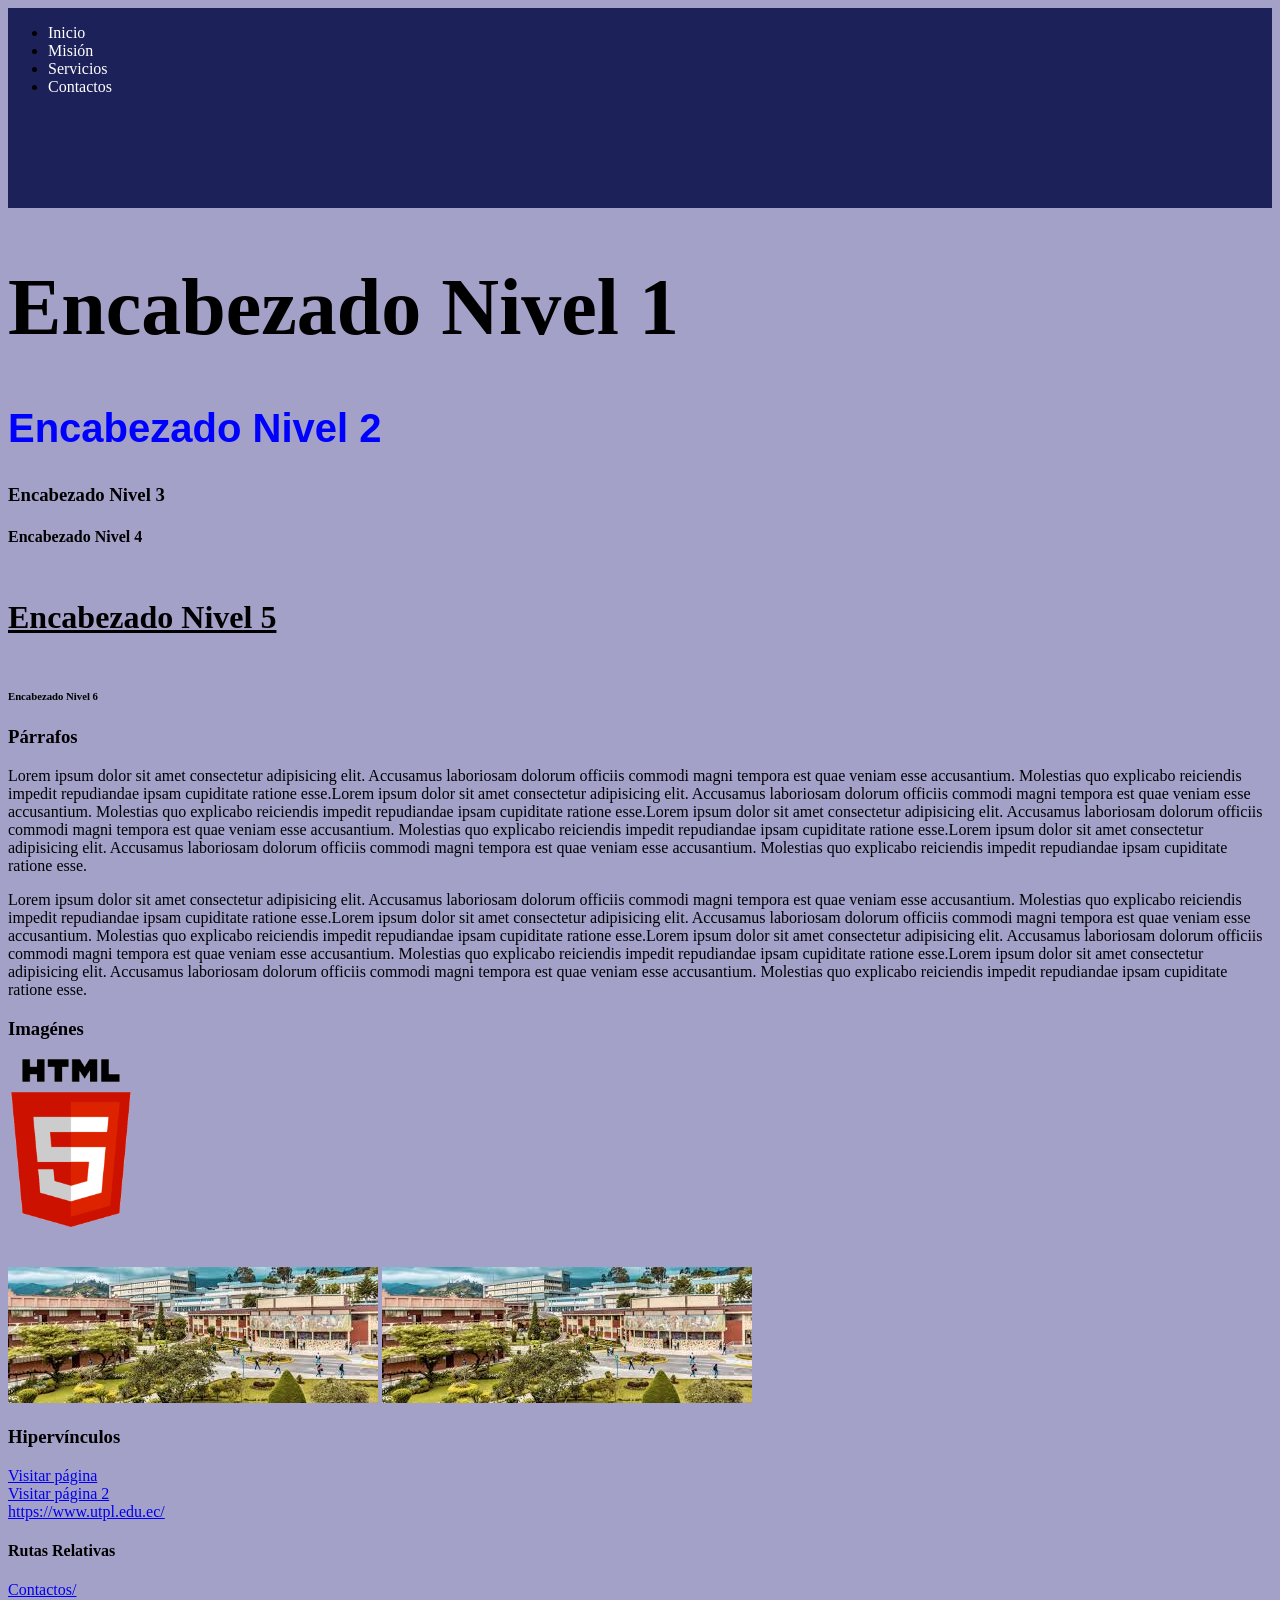
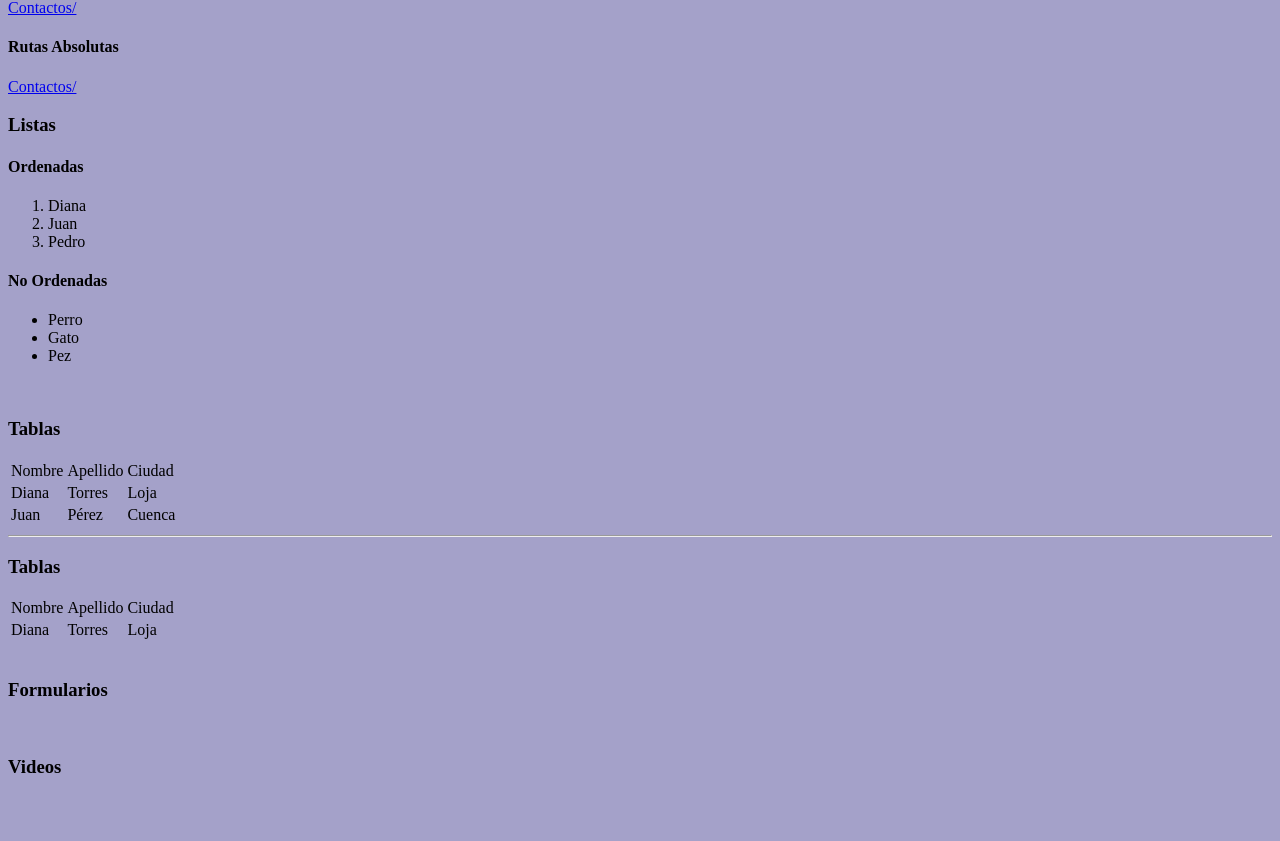
<file: index.html>
<!DOCTYPE html>
<html lang="es">
<head>
    <meta charset="UTF-8">
    <meta name="viewport" content="width=device-width, initial-scale=1.0">
    <link rel="stylesheet" href="css/estilos.css">
    <title>Página Web</title>
</head>
<body>
    <nav class="menu-superior">
        <ul>
            <li><a href="#">Inicio</a></li>
            <li><a href="#">Misión</a></li>
            <li><a href="secundarias/srvicios.html">Servicios</a></li>
            <li><a href="contactos.html">Contactos</a></li>
        </ul>
    </nav>
    <h1>Encabezado Nivel 1</h1>
    <h2 class="subtitulo">Encabezado Nivel 2</h2>
    <h3>Encabezado Nivel 3</h3>
    <h4>Encabezado Nivel 4</h4>
    <h5 id="titulo_especial">Encabezado Nivel 5</h5>
    <h6>Encabezado Nivel 6</h6>
    <h3>Párrafos</h3>
    <p>Lorem ipsum dolor sit amet consectetur adipisicing elit. Accusamus laboriosam dolorum officiis commodi magni tempora est quae veniam esse accusantium. Molestias quo explicabo reiciendis impedit repudiandae ipsam cupiditate ratione esse.Lorem ipsum dolor sit amet consectetur adipisicing elit. Accusamus laboriosam dolorum officiis commodi magni tempora est quae veniam esse accusantium. Molestias quo explicabo reiciendis impedit repudiandae ipsam cupiditate ratione esse.Lorem ipsum dolor sit amet consectetur adipisicing elit. Accusamus laboriosam dolorum officiis commodi magni tempora est quae veniam esse accusantium. Molestias quo explicabo reiciendis impedit repudiandae ipsam cupiditate ratione esse.Lorem ipsum dolor sit amet consectetur adipisicing elit. Accusamus laboriosam dolorum officiis commodi magni tempora est quae veniam esse accusantium. Molestias quo explicabo reiciendis impedit repudiandae ipsam cupiditate ratione esse.</p>
    <p>Lorem ipsum dolor sit amet consectetur adipisicing elit. Accusamus laboriosam dolorum officiis commodi magni tempora est quae veniam esse accusantium. Molestias quo explicabo reiciendis impedit repudiandae ipsam cupiditate ratione esse.Lorem ipsum dolor sit amet consectetur adipisicing elit. Accusamus laboriosam dolorum officiis commodi magni tempora est quae veniam esse accusantium. Molestias quo explicabo reiciendis impedit repudiandae ipsam cupiditate ratione esse.Lorem ipsum dolor sit amet consectetur adipisicing elit. Accusamus laboriosam dolorum officiis commodi magni tempora est quae veniam esse accusantium. Molestias quo explicabo reiciendis impedit repudiandae ipsam cupiditate ratione esse.Lorem ipsum dolor sit amet consectetur adipisicing elit. Accusamus laboriosam dolorum officiis commodi magni tempora est quae veniam esse accusantium. Molestias quo explicabo reiciendis impedit repudiandae ipsam cupiditate ratione esse.</p>
    <h3>Imagénes</h3>
    <img src="img/logo.png" alt="Logo HTML" width="10%">
    <br>
    <br>
    <br>
    <img src="img/utpl.jpeg" alt="UTPL">
    <a href="https://www.utpl.edu.ec/"><img src="img/utpl.jpeg" alt="UTPL"></a>
    <h3>Hipervínculos</h3>
    <a href="https://www.utpl.edu.ec/">Visitar página</a>
    <br>
    <a href="https://www.utpl.edu.ec/" target="_blank">Visitar página 2</a>
    <br>    
    <a href="https://www.pichincha.com">https://www.utpl.edu.ec/</a>
    <br>
    <h4>Rutas Relativas</h4>
    <a href="contactos.html">Contactos/</a>
    <br>
    <a href="secundarias/srvicios.html">Contactos/</a>
    <br>
    <h4>Rutas Absolutas</h4>
    <a href="http://localhost/practicasweb/contactos.html">Contactos/</a>
    <br>
    <h3>Listas</h3>
    <h4>Ordenadas</h4>
        <ol>
            <li>Diana</li>
            <li>Juan</li>
            <li>Pedro</li>
        </ol>
    <h4>No Ordenadas</h4>
        <ul>
            <li>Perro</li>
            <li>Gato</li>
            <li>Pez</li>
        </ul>
    <br>
    <h3>Tablas</h3>
        <table>
            <tr>
                <td>Nombre</td>
                <td>Apellido</td>
                <td>Ciudad</td>
            </tr>
            <tr>
                <td>Diana</td>
                <td>Torres</td>
                <td>Loja</td>
            </tr>
            <tr>
                <td>Juan</td>
                <td>Pérez</td>
                <td>Cuenca</td>
            </tr>
        </table>
    <hr>
    <h3>Tablas</h3>
        <table>
            <thead>
                <td>Nombre</td>
                <td>Apellido</td>
                <td>Ciudad</td>
            </thead>
            <tbody>
                <td>Diana</td>
                <td>Torres</td>
                <td>Loja</td>
            </tbody>
            
        </table>
    <br>
    <h3>Formularios</h3>
    <br>
    <h3>Videos</h3>
    <br>
    <br>
</body>
</html>
</file>
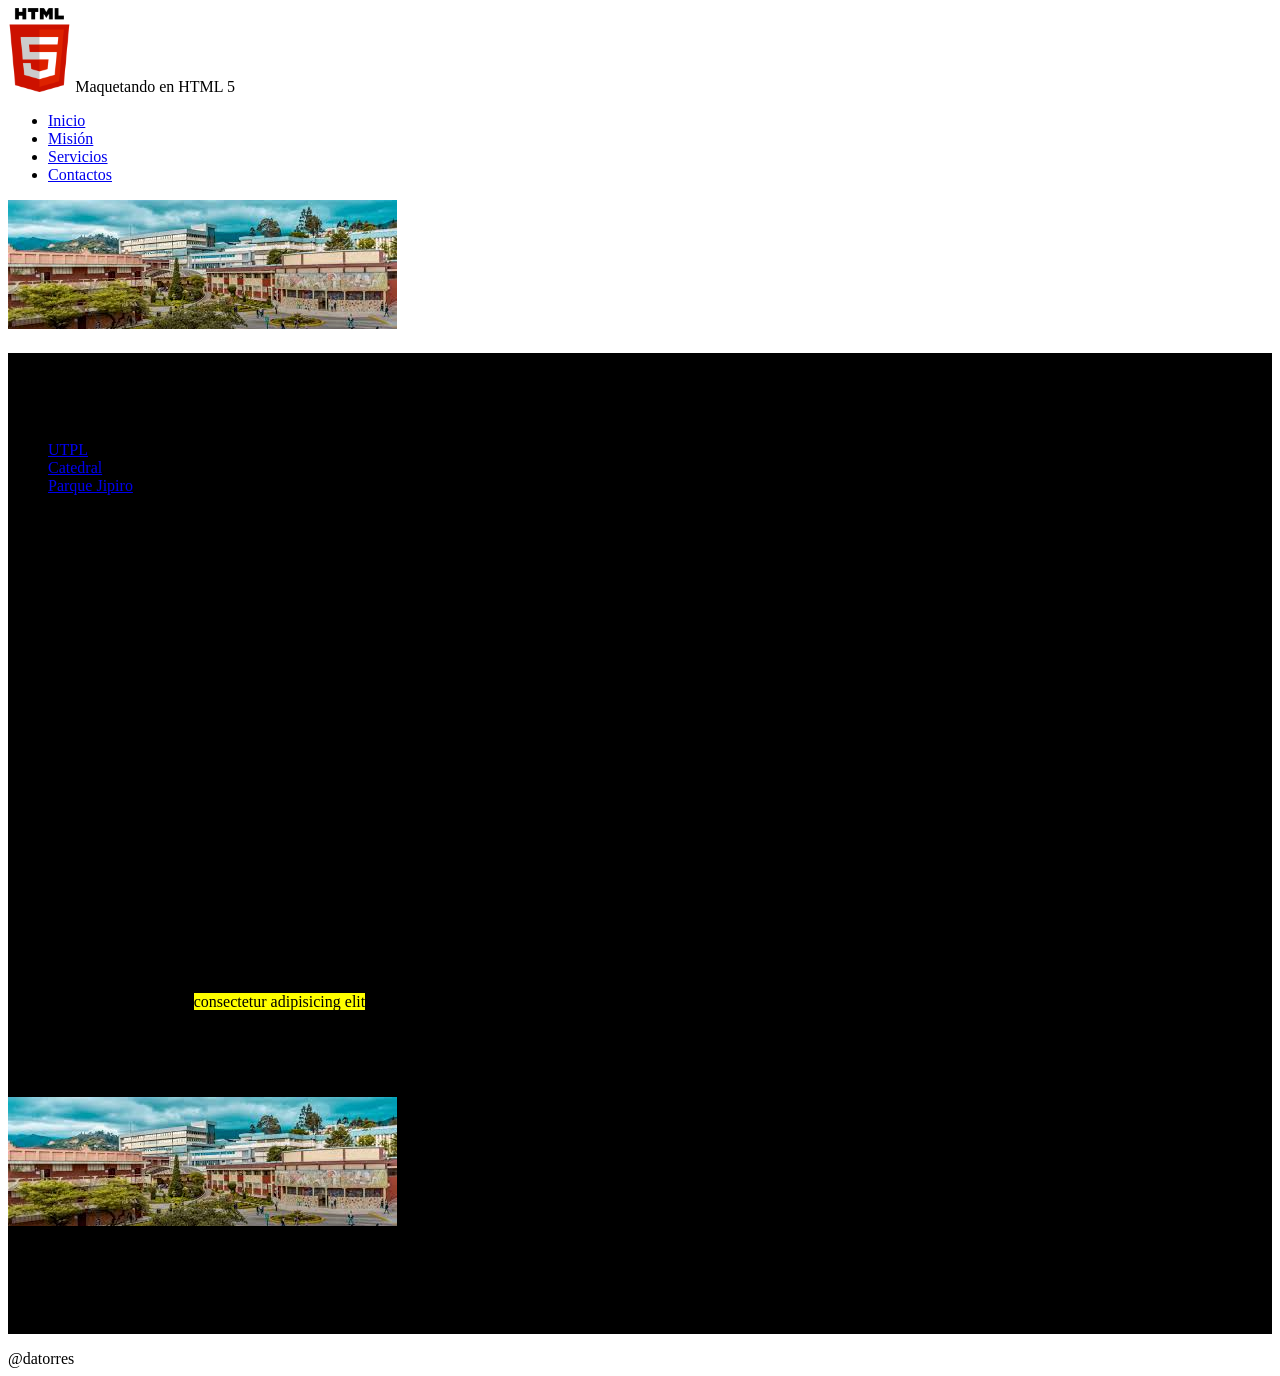
<file: maqueta/index.html>
<!DOCTYPE html>
<html lang="es">
<head>
    <meta charset="UTF-8">
    <meta name="viewport" content="width=device-width, initial-scale=1.0">
    <title>Página Web</title>
</head>
<body>
    <header>
        <img src="img/logo.png" alt="Logo HNTML 5" width="5%">
        <span>Maquetando en HTML 5</span>
        <link rel="stylesheet" href="estilos.css">
    </header>
    <nav>
        <ul>
            <li><a href="#">Inicio</a></li>
            <li><a href="secundarias/mision.html">Misión</a></li>
            <li><a href="secundarias/servicios.html">Servicios</a></li>
            <li><a href="#">Contactos</a></li>
        </ul>    
    </nav>
    <section>
        <img src="img/banner.jpeg" alt="Slider 1">
    </section>
    <div class="fondo">
        <section>
            <h1>Nuestra Empresa</h1>
            <aside>
                <h4>Enlaces de Interés</h4>
                <nav>
                    <ol>
                        <li><a href="#">UTPL</a></li>
                        <li><a href="#">Catedral</a></li>
                        <li><a href="#">Parque Jipiro</a></li>
                    </ol>
                </nav>
            </aside>
            <aside>
                <h4>Videos</h4>
                <p><iframe width="560" height="315" src="https://www.youtube.com/embed/I1pRM-5846I?si=uPeG3vvI_3hBQweE" title="YouTube video player" frameborder="0" allow="accelerometer; autoplay; clipboard-write; encrypted-media; gyroscope; picture-in-picture; web-share" referrerpolicy="strict-origin-when-cross-origin" allowfullscreen></iframe></p>
            </aside>
        </section>
        <section>
           <article>
                <h2>Conociendo Loja</h2>
                <p>Lorem, ipsum dolor sit amet consectetur adipisicing elit. Quidem expedita consequatur vitae, fuga officiis qui, minus doloremque suscipit, tempore libero sint delectus magnam ipsa ea dignissimos placeat vel sunt distinctio.</p>
                <p>Lorem, ipsum dolor sit amet <mark>consectetur adipisicing elit</mark>. Quidem expedita consequatur vitae, fuga officiis qui, minus doloremque suscipit, tempore libero sint delectus magnam ipsa ea dignissimos placeat vel sunt distinctio.</p>
                <p>Lorem, ipsum dolor sit amet consectetur adipisicing elit. Quidem expedita consequatur vitae, fuga officiis qui, minus doloremque suscipit, tempore libero sint delectus magnam ipsa ea dignissimos placeat vel sunt distinctio.</p>
                <p><img src="img/banner.jpeg" alt="Loja"></p>
                <p>Lugares Turístco</p>
                <ol>
                    <li>Catamayo</li>
                    <li>El Cisne</li>
                    <li>Vilcabamba</li>
                </ol>
           </article>
        </section>
    </div>
    <footer>
        <span>@datorres</span>
    </footer>
</body>
</html>
</file>
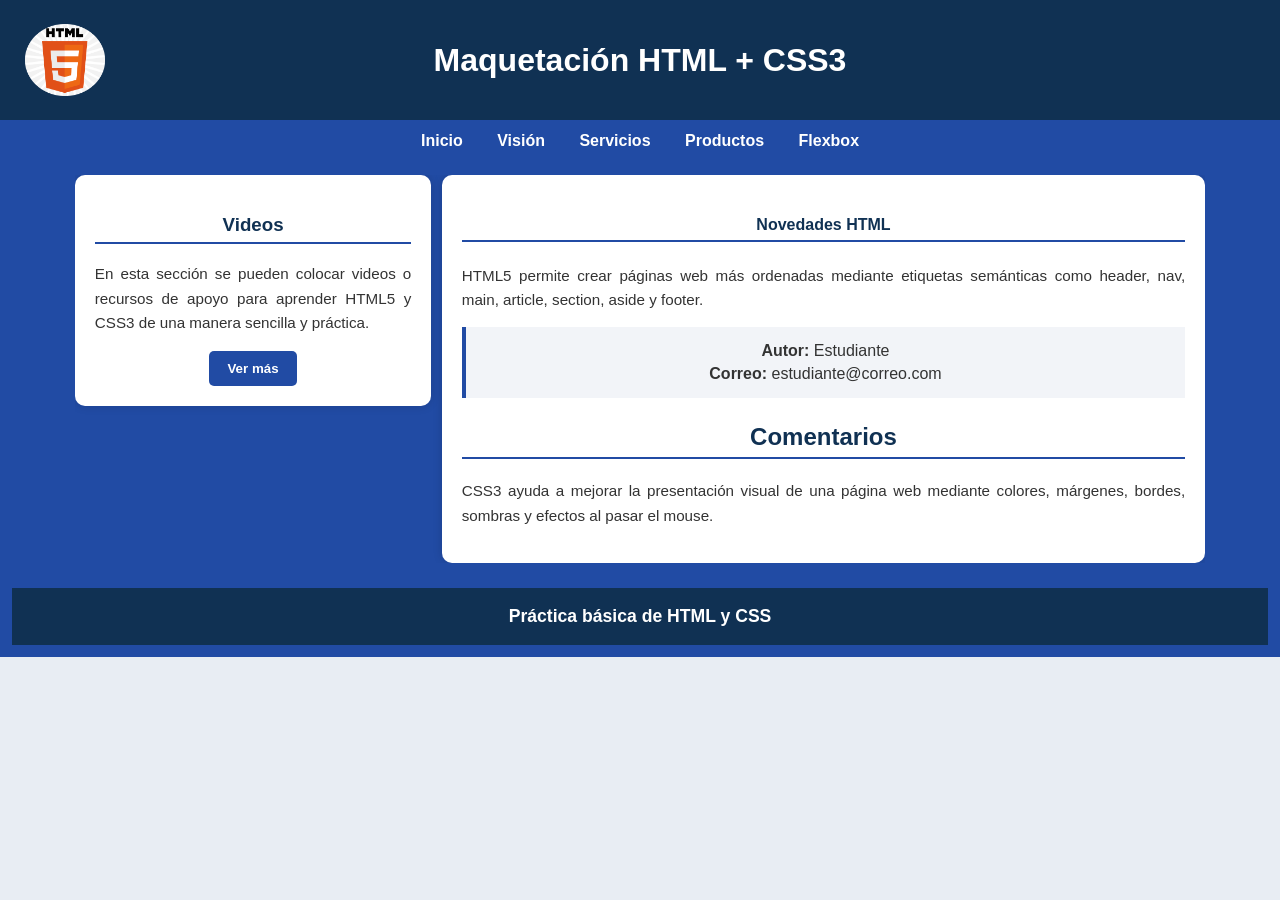
<file: practicacss/index.html>
<!DOCTYPE html>
<html lang="es">
<head>
    <meta charset="UTF-8">
    <meta name="viewport" content="width=device-width, initial-scale=1.0">
    <title>Maquetación HTML + CSS3</title>
    <link rel="stylesheet" href="css/estilos.css">
</head>
<body>

    <header id="cabecera">
        <img src="img/logo.png" alt="Logo HTML5">
        <span id="nombre">Maquetación HTML + CSS3</span>
    </header>

    <nav id="menu-superior">
        <ul>
            <li><a href="index.html">Inicio</a></li>
            <li><a href="#">Visión</a></li>
            <li><a href="#">Servicios</a></li>
            <li><a href="#">Productos</a></li>
            <li><a href="flexbox.html">Flexbox</a></li>
    </ul>

    <main id="contenedor">
        <aside class="izquierda">
            <h3>Videos</h3>
            <p class="parrafo">
                En esta sección se pueden colocar videos o recursos de apoyo para aprender HTML5 y CSS3 de una manera sencilla y práctica.
            </p>
            <button>Ver más</button>
        </aside>

        <section class="derecha">
            <article>
                <h1>Novedades HTML</h1>
                <p class="parrafo">
                    HTML5 permite crear páginas web más ordenadas mediante etiquetas semánticas como header, nav, main, article, section, aside y footer.
                </p>

                <footer class="autor">
                    <span><strong>Autor:</strong> Estudiante</span>
                    <span><strong>Correo:</strong> estudiante@correo.com</span>
                </footer>
            </article>

            <section class="comentarios">
                <h2>Comentarios</h2>
                <p class="parrafo">
                    CSS3 ayuda a mejorar la presentación visual de una página web mediante colores, márgenes, bordes, sombras y efectos al pasar el mouse.
                </p>
            </section>
        </section>
    </main>

    <footer id="pie-pagina">
        <h4>Práctica básica de HTML y CSS</h4>
    </footer>

</body>
</html>
</file>
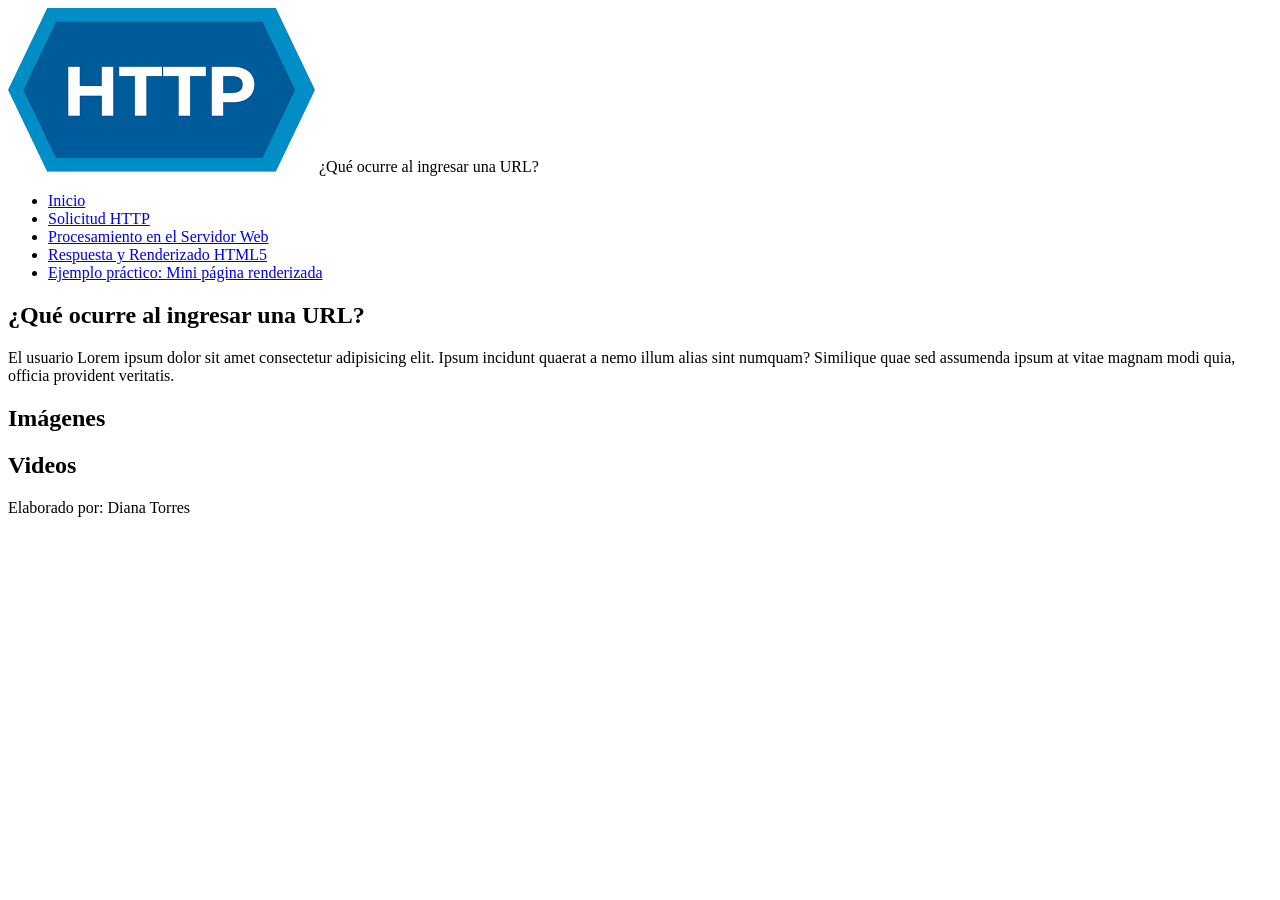
<file: proyecto/index.html>
<!DOCTYPE html>
<html lang="es">
<head>
    <meta charset="UTF-8">
    <meta name="viewport" content="width=device-width, initial-scale=1.0">
    <title>Ingresar URL</title>
</head>
<body>
    <header>
        <img src="img/logo_http.png" alt="LOGO HTTP">
        <span>¿Qué ocurre al ingresar una URL?</span>
    </header>
    <nav>
        <ul>
            <li><a href="#">Inicio</a></li>
            <li><a href="solicitud.html">Solicitud HTTP</a></li>
            <li><a href="#">Procesamiento en el Servidor Web</a></li>
            <li><a href="#">Respuesta y Renderizado HTML5</a></li>
            <li><a href="#">Ejemplo práctico: Mini página renderizada</a></li>
        </ul>
    </nav>  
   <div>
         <section>
            <h1>¿Qué ocurre al ingresar una URL?</h1>
            <p>El usuario Lorem ipsum dolor sit amet consectetur adipisicing elit. Ipsum incidunt quaerat a nemo illum alias sint numquam? Similique quae sed assumenda ipsum at vitae magnam modi quia, officia provident veritatis.</p>
            
         </section>
        <aside>
            <h2>Imágenes</h2>
            <h2>Videos</h2>
        </aside>
   </div>
   <footer>
        <span>Elaborado por: Diana Torres</span>
   </footer>
</body>
</html>
</file>
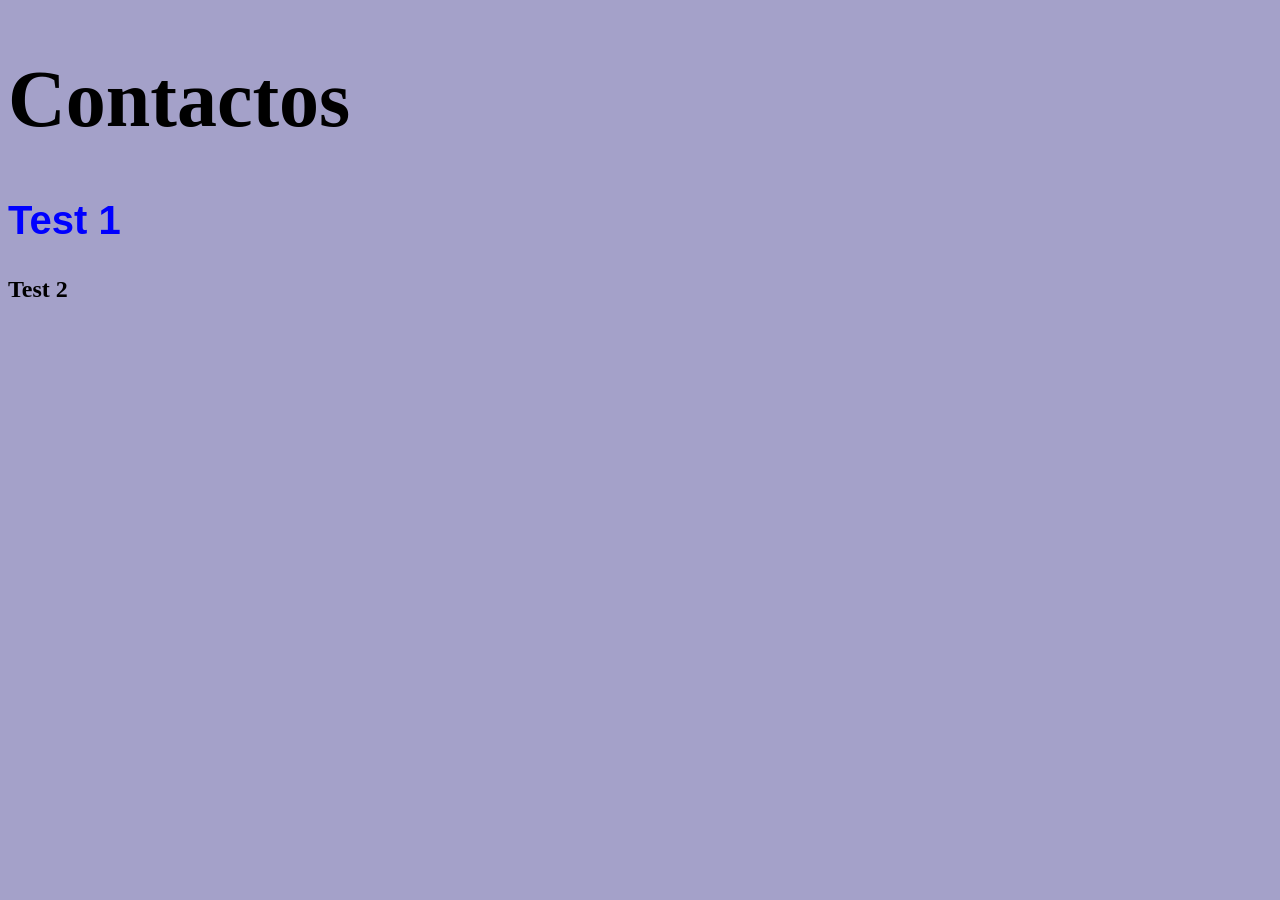
<file: contactos.html>
<!DOCTYPE html>
<html lang="en">
<head>
    <meta charset="UTF-8">
    <meta name="viewport" content="width=device-width, initial-scale=1.0">
     <link rel="stylesheet" href="css/estilos.css">
    <title>Contactos</title>
</head>
<body>
    <h1>Contactos</h1>
    <h2 class="subtitulo">Test 1</h2>
    <h2>Test 2</h2>
</body>
</html>
</file>
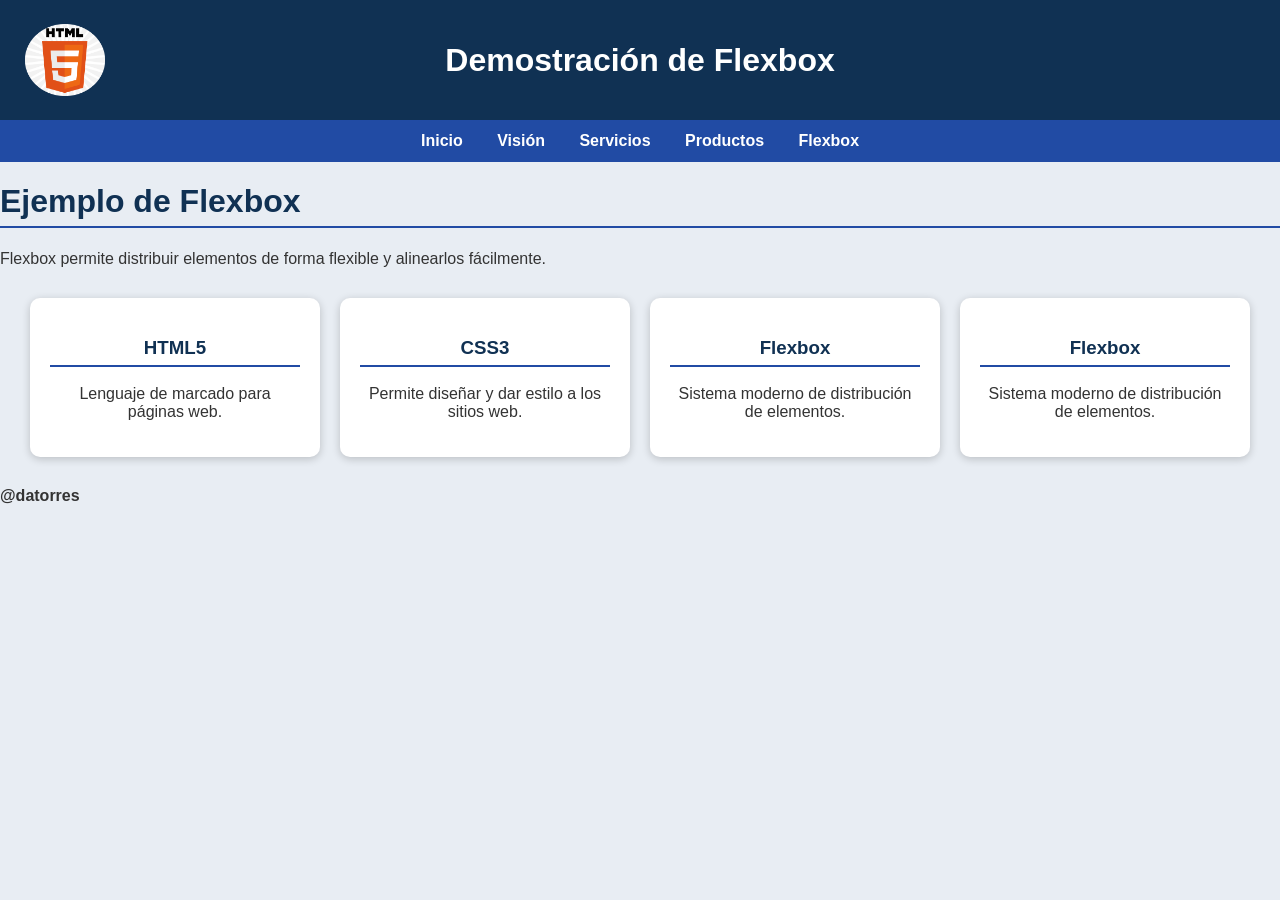
<file: practicacss/flexbox.html>
<!DOCTYPE html>
<html lang="es">
<head>
    <meta charset="UTF-8">
    <meta name="viewport" content="width=device-width, initial-scale=1.0">
    <title>Ejemplo Flexbox</title>
    <link rel="stylesheet" href="css/estilos.css">
</head>
<body>

    <header id="cabecera">
        <img src="img/logo.png" alt="Logo HTML5">
        <span id="nombre">Demostración de Flexbox</span>
    </header>

    <nav id="menu-superior">
        <ul>
            <li><a href="index.html">Inicio</a></li>
            <li><a href="#">Visión</a></li>
            <li><a href="#">Servicios</a></li>
            <li><a href="#">Productos</a></li>
            <li><a href="flexbox.html">Flexbox</a></li>
        </ul>
    </nav>

    <main>
        <h1>Ejemplo de Flexbox</h1>

        <p>
            Flexbox permite distribuir elementos de forma flexible y alinearlos fácilmente.
        </p>

        <div class="contenedor-flex">

            <div class="tarjeta">
                <h3>HTML5</h3>
                <p>Lenguaje de marcado para páginas web.</p>
            </div>

            <div class="tarjeta">
                <h3>CSS3</h3>
                <p>Permite diseñar y dar estilo a los sitios web.</p>
            </div>

            <div class="tarjeta">
                <h3>Flexbox</h3>
                <p>Sistema moderno de distribución de elementos.</p>
            </div>
            <div class="tarjeta">
                <h3>Flexbox</h3>
                <p>Sistema moderno de distribución de elementos.</p>
            </div>

        </div>
    </main>

    <footer>
        <h4>@datorres</h4>
    </footer>

</body>
</html>
</file>
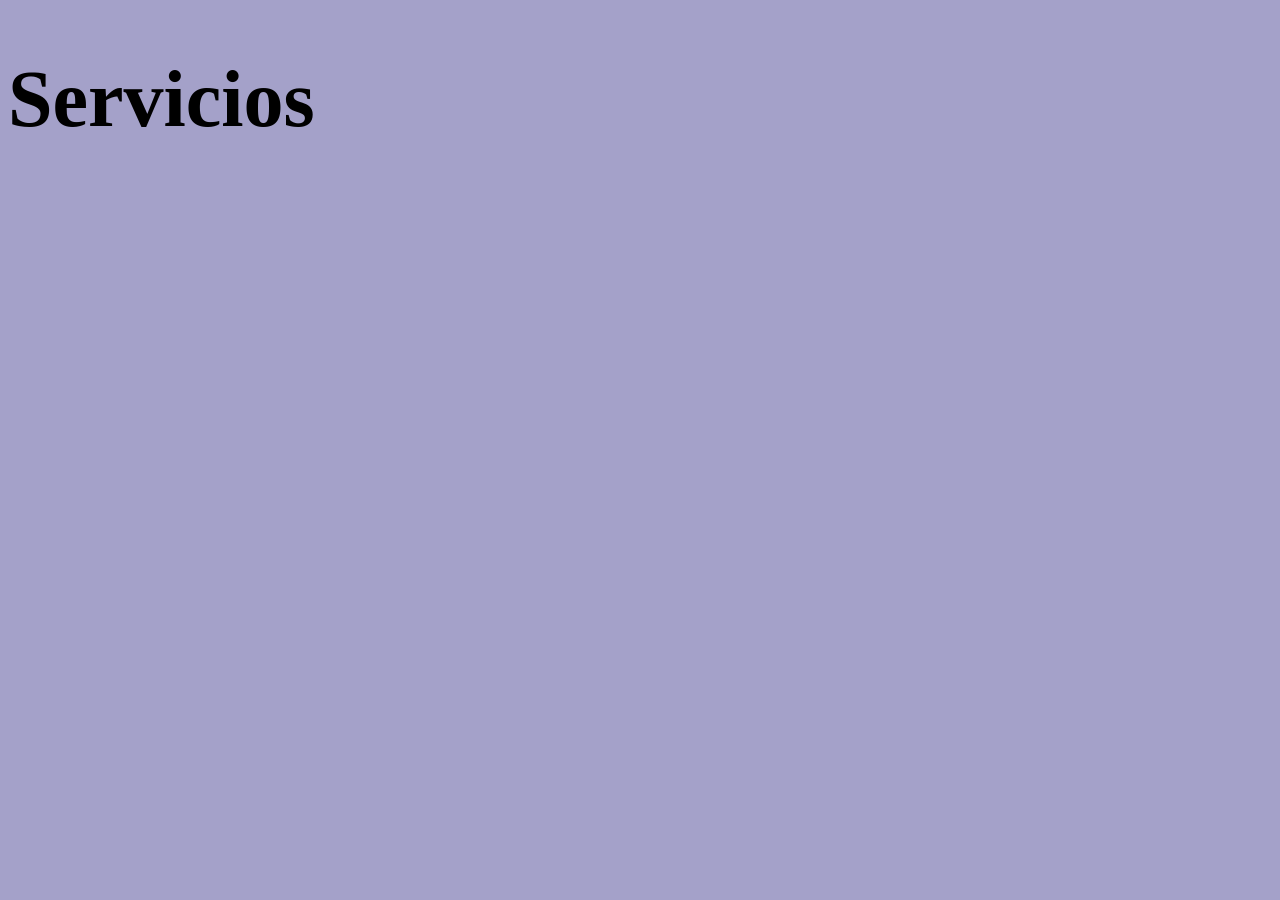
<file: secundarias/srvicios.html>
<!DOCTYPE html>
<html lang="en">
<head>
    <meta charset="UTF-8">
    <meta name="viewport" content="width=device-width, initial-scale=1.0">
    <link rel="stylesheet" href="../css/estilos.css">
    <title>Servicios</title>
</head>
<body>
    <h1>Servicios</h1>
</body>
</html>
</file>
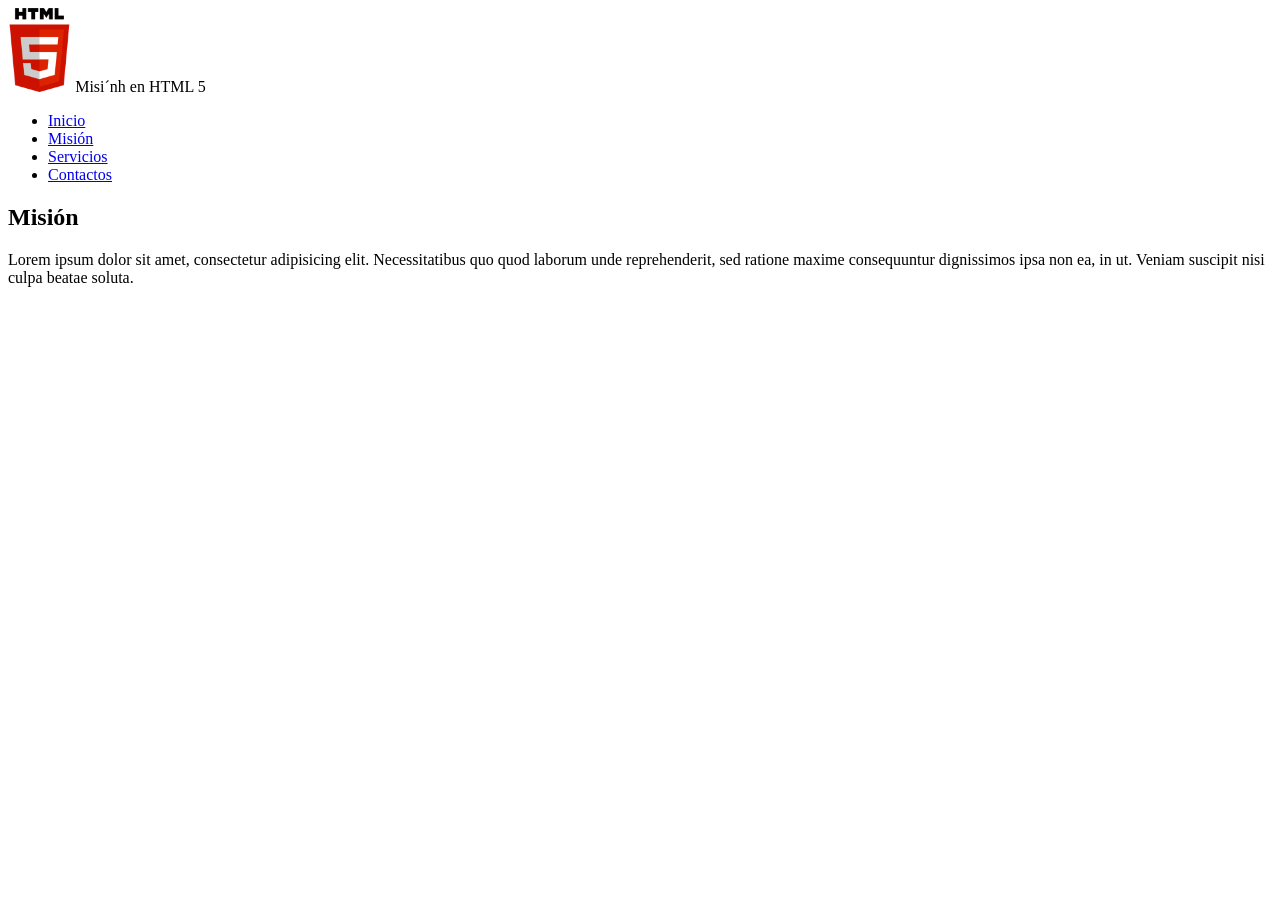
<file: maqueta/secundarias/mision.html>
<!DOCTYPE html>
<html lang="en">
<head>
    <meta charset="UTF-8">
    <meta name="viewport" content="width=device-width, initial-scale=1.0">
    <title>Misión</title>
</head>
<body>

    <header>
        <img src="../img/logo.png" alt="Logo HNTML 5" width="5%">
        <span>Misi´nh en HTML 5</span>
    </header>
    <nav>
        <ul>
            <li><a href="../index.html">Inicio</a></li>
            <li><a href="#">Misión</a></li>
            <li><a href="#">Servicios</a></li>
            <li><a href="#">Contactos</a></li>
        </ul>    
    </nav>
    <section>
        <h1>Misión</h1>
        <p>Lorem ipsum dolor sit amet, consectetur adipisicing elit. Necessitatibus quo quod laborum unde reprehenderit, sed ratione maxime consequuntur dignissimos ipsa non ea, in ut. Veniam suscipit nisi culpa beatae soluta.</p>
    </section>
    
</body>
</html>
</file>
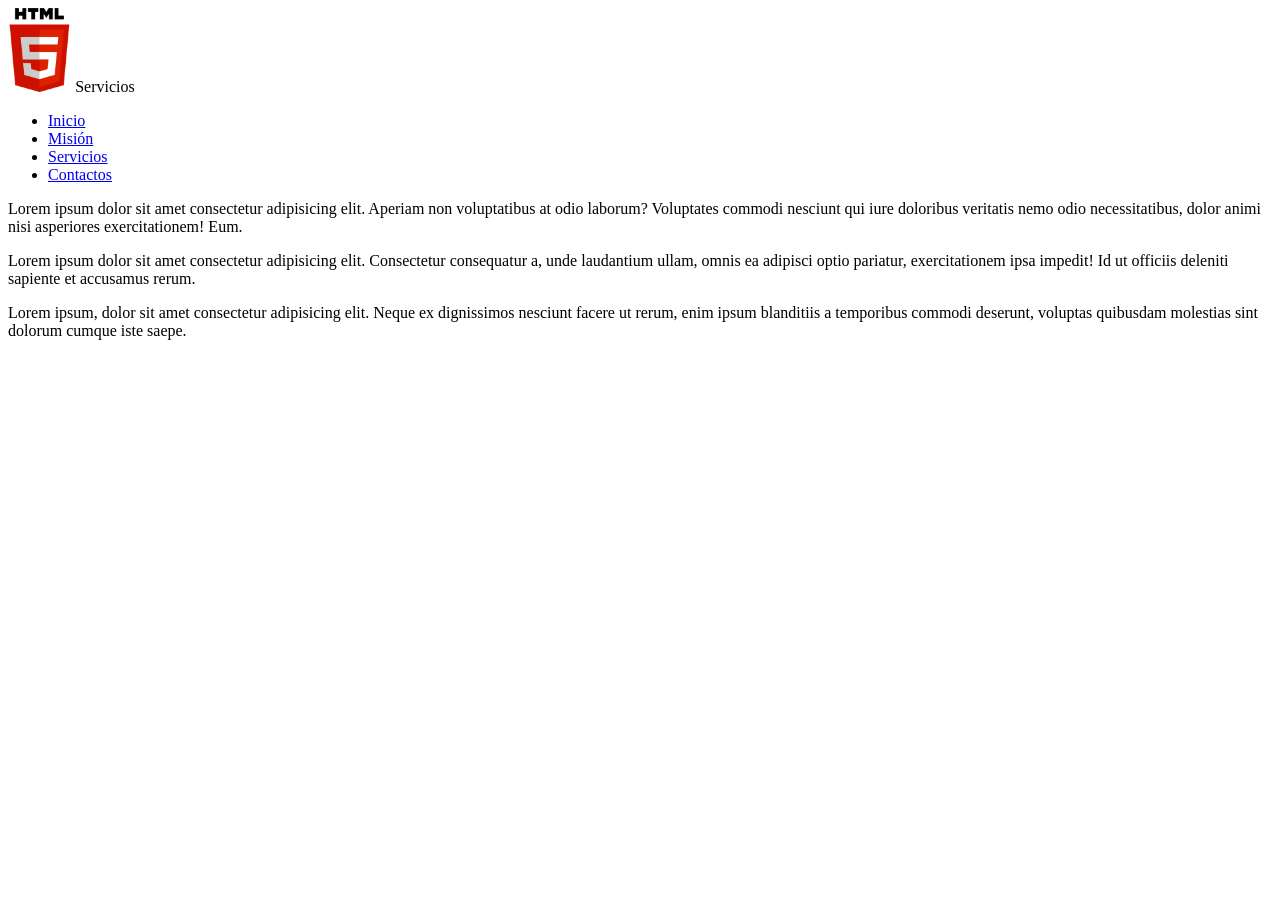
<file: maqueta/secundarias/servicios.html>
<!DOCTYPE html>
<html lang="en">
<head>
    <meta charset="UTF-8">
    <meta name="viewport" content="width=device-width, initial-scale=1.0">
    <link rel="stylesheet" href="">
    <title>Servicios</title>
</head>
<body>
     <header>
        <img src="../img/logo.png" alt="Logo HNTML 5" width="5%">
        <span>Servicios</span>
    </header>
    <nav>
        <ul>
            <li><a href="../index.html">Inicio</a></li>
            <li><a href="mision.html">Misión</a></li>
            <li><a href="servicios.html">Servicios</a></li>
            <li><a href="#">Contactos</a></li>
        </ul>    
    </nav>
    <article>
        <p>Lorem ipsum dolor sit amet consectetur adipisicing elit. Aperiam non voluptatibus at odio laborum? Voluptates commodi nesciunt qui iure doloribus veritatis nemo odio necessitatibus, dolor animi nisi asperiores exercitationem! Eum.</p>
        <p>Lorem ipsum dolor sit amet consectetur adipisicing elit. Consectetur consequatur a, unde laudantium ullam, omnis ea adipisci optio pariatur, exercitationem ipsa impedit! Id ut officiis deleniti sapiente et accusamus rerum.</p>
        <p>Lorem ipsum, dolor sit amet consectetur adipisicing elit. Neque ex dignissimos nesciunt facere ut rerum, enim ipsum blanditiis a temporibus commodi deserunt, voluptas quibusdam molestias sint dolorum cumque iste saepe.</p>
    </article>
</body>
</html>
</file>
<file: css/estilos.css>
body {
    background-color: #A4A1C9;
}
h1 {
    font-size: 5em;
}
.subtitulo {
    font-size: 2.5em;
    font-family: 'Gill Sans', 'Gill Sans MT', Calibri, 'Trebuchet MS', sans-serif;
    color: blue;
}
#titulo_especial {
    font-size: 2em;
    font-weight: bold;
    text-decoration: underline;
}
.menu-superior {
    height: 200px;
    background-color: #1D2159;
}
.menu-superior ul {
    display: inline-block;
}
.menu-superior ul li a{
    text-decoration: none;
    color: white;
}
.menu-superior ul li a:hover{
    text-decoration: none;
    color: white;
    font-size: 3em;
}
</file>
<file: maqueta/estilos.css>
.fondo {
    background-color: black;
}
</file>
<file: practicacss/css/estilos.css>
/* Estilos generales */
body {
    margin: 0;
    background-color: #e8edf3;
    font-family: Arial, Helvetica, sans-serif;
    color: #333;
}

/* Cabecera */
#cabecera {
    height: 120px;
    background-color: #103153;
    display: flex;
    align-items: center;
    justify-content: center;
    position: relative;
}

#cabecera img {
    width: 80px;
    position: absolute;
    left: 25px;
}

#nombre {
    color: white;
    font-size: 2em;
    font-weight: bold;
    text-align: center;
}

/* Menú superior */
#menu-superior {
    background-color: #214BA4;
    text-align: center;
    padding: 12px;
}

#menu-superior ul {
    margin: 0;
    padding: 0;
    list-style: none;
}

#menu-superior ul li {
    display: inline-block;
    margin: 0 15px;
}

#menu-superior ul li a {
    color: white;
    text-decoration: none;
    font-weight: bold;
    font-size: 1em;
}

#menu-superior ul li a:hover {
    color: #ffd700;
}

/* Contenedor principal */
#contenedor {
    width: 90%;
    margin: 25px auto;
    overflow: hidden;
}

/* Columna izquierda */
.izquierda {
    width: 28%;
    float: left;
    background-color: white;
    padding: 20px;
    border-radius: 10px;
    box-shadow: 0 0 10px rgba(0, 0, 0, 0.15);
}

/* Columna derecha */
.derecha {
    width: 64%;
    float: right;
    background-color: white;
    padding: 20px;
    border-radius: 10px;
    box-shadow: 0 0 10px rgba(0, 0, 0, 0.15);
}

/* Textos */
.parrafo {
    font-size: 0.95em;
    line-height: 1.6;
    text-align: justify;
}

h1, h2, h3 {
    color: #103153;
    border-bottom: 2px solid #214BA4;
    padding-bottom: 6px;
}

/* Botón básico */
button {
    background-color: #214BA4;
    color: white;
    border: none;
    padding: 10px 18px;
    border-radius: 5px;
    cursor: pointer;
    font-weight: bold;
}

button:hover {
    background-color: #103153;
}

/* Autor */
.autor {
    background-color: #f2f4f8;
    padding: 10px;
    margin-top: 15px;
    border-left: 4px solid #214BA4;
}

.autor span {
    display: block;
    margin: 5px 0;
}

/* Comentarios */
.comentarios {
    margin-top: 25px;
}

/* Pie de página */
#pie-pagina {
    clear: both;
    background-color: #103153;
    padding: 18px;
    text-align: center;
}

#pie-pagina h4 {
    color: white;
    margin: 0;
    font-size: 1.1em;
}

/* Adaptación básica para celulares */
@media screen and (max-width: 768px) {
    #cabecera {
        height: auto;
        padding: 25px 10px;
        flex-direction: column;
    }

    #cabecera img {
        position: static;
        margin-bottom: 10px;
    }

    #menu-superior ul li {
        display: block;
        margin: 10px 0;
    }

    .izquierda,
    .derecha {
        width: 100%;
        float: none;
        box-sizing: border-box;
        margin-bottom: 20px;
    }
}
/* ==========================
   FLEXBOX
========================== */

.contenedor-flex{
    display:flex;
    justify-content:center;
    gap:20px;
    margin:30px;
    flex-wrap:wrap;
}

.tarjeta{
    width:250px;
    background:white;
    padding:20px;
    border-radius:10px;
    box-shadow:0px 2px 8px rgba(0,0,0,0.2);
    text-align:center;
}

.tarjeta h3{
    color:#103153;
}
</file>
